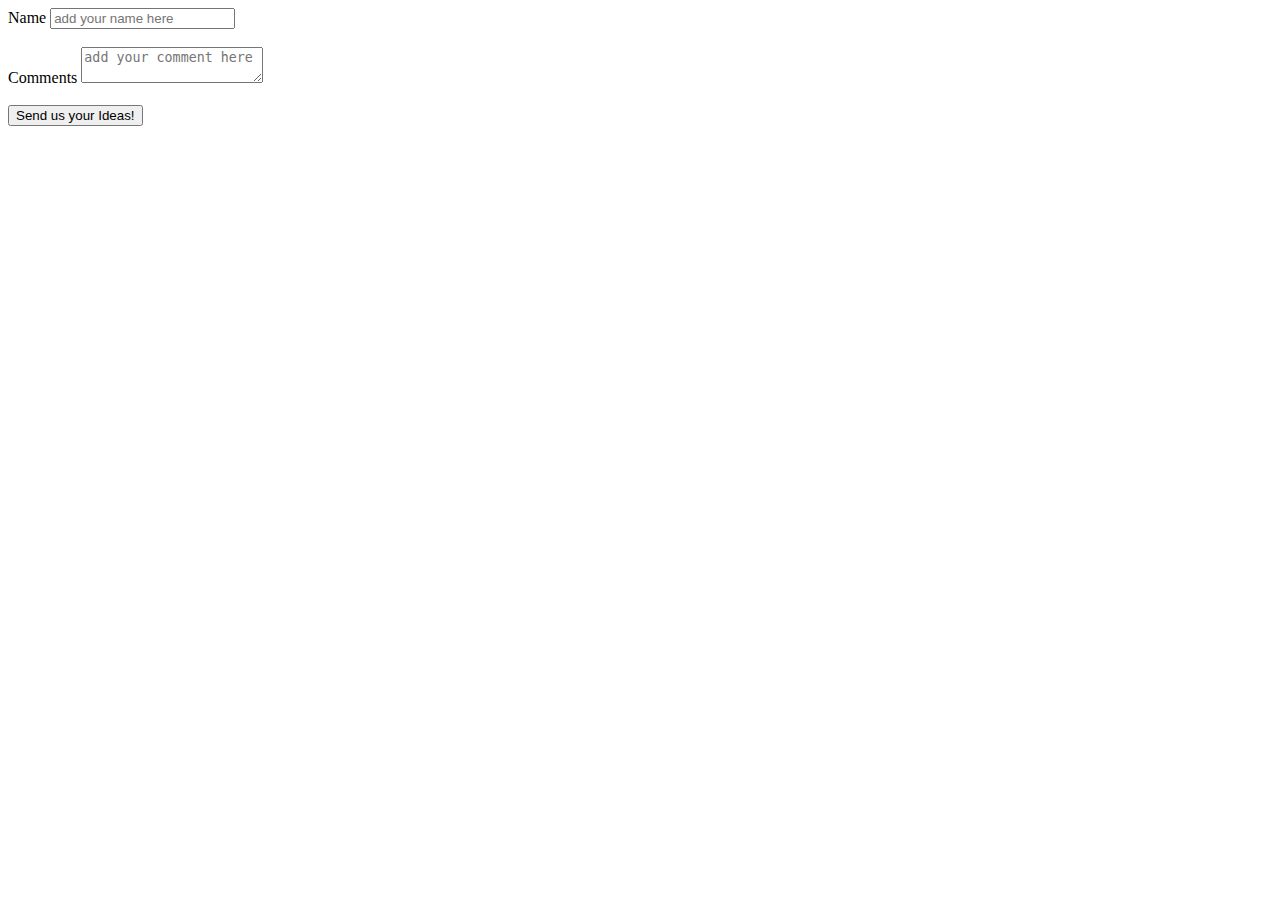
<file: contact.html>
<!DOCTYPE html>
<html lang="en">
	<head>
		<meta charset="UTF-8" />
		<meta http-equiv="X-UA-Compatible" content="IE=edge" />
		<meta name="viewport" content="width=device-width, initial-scale=1.0" />
		<title>Document</title>
	</head>
	<body>
		<div>
			<label for="name">Name</label>
			<input id="name" name="name" placeholder="add your name here" />
			<br />
			<br />
			<label for="message">Comments</label>
			<textarea
				id="message"
				name="message"
				placeholder="add your comment here"
			></textarea>
			<br />
			<br />
			<button id="submit">Send us your Ideas!</button>
		</div>

		<script>
			document
				.getElementById("submit")
				.addEventListener("click", function () {
					let name = document.getElementById("name").value;
					let message = document.getElementById("message").value;
                    let data = {
                        name,
                        message
                    }
					//set up the fetch like it is in postman
					fetch(
						"your db url",
						{
							method: "POST", 
							headers: {
								"Content-Type": "application/json",
								// 'Content-Type': 'application/x-www-form-urlencoded',
							},
							body: JSON.stringify(data), // body data type must match "Content-Type" header
						}
					).then(res=>{
                        if(res.status ==200){
                            alert("you comment has been noted")
                        }else{
                            alert("Error - try again")
                        }
                    })
				});
		</script>
	</body>
</html>
</file>
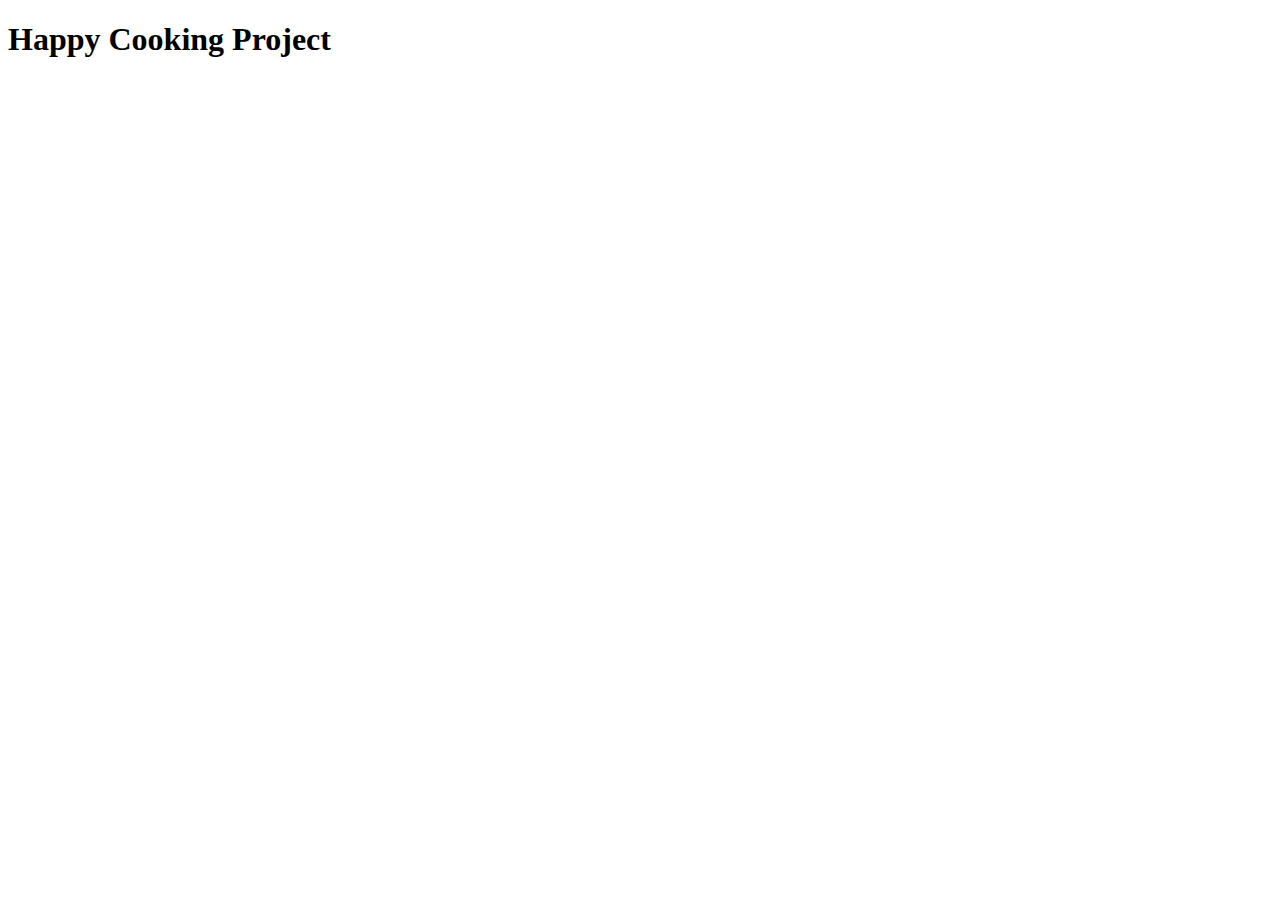
<file: Firebase.html>
<!DOCTYPE html>
<html lang="en">
<head>
    <meta charset="UTF-8">
    <meta http-equiv="X-UA-Compatible" content="IE=edge">
    <meta name="viewport" content="width=device-width, initial-scale=1.0">
    <title>Document</title>
</head>
<body>
    <h1> Happy Cooking Project</h1>
    <div id = "data"></div>
</body>
    <script>
        window.onload =function(){
        let url = "https://cooking-project-68481-default-rtdb.firebaseio.com/.json";
        fetch(url)
        //headers:{"Authentican":"Basic eofioghf1h+=="}
        .then(response=>response.json())
        .then(body=>{
            let breakfast = body["MealType"].Breakfast;
            let lunch = body["MealType"].Lunch;
            let dinner = body["MealType"].Dinner;
            console.log(breakfast);

            for(let breakfast of breakfast){
                let div = document.createElement("div");
                div.textContent = breakfast.name +": " +breakfast.name
                document.getElementById("data").append(div);     
            document.getElementById("data").innerHTML += "<br>"       }
 
                for(let lunch of lunch){
                let div = document.createElement("div");
                div.textContent = lunch.name +": " + lunch.name
                document.getElementById("data").append(div);            }
 
                for(let dinner of dinner){
                let div = document.createElement("div");
                div.textContent = dinner.name +": " +dinner.name
                document.getElementById("data").append(div);            }
 
        })
        .catch(error=>{console.log(error)});
    }
    </script>
</html>
</file>
